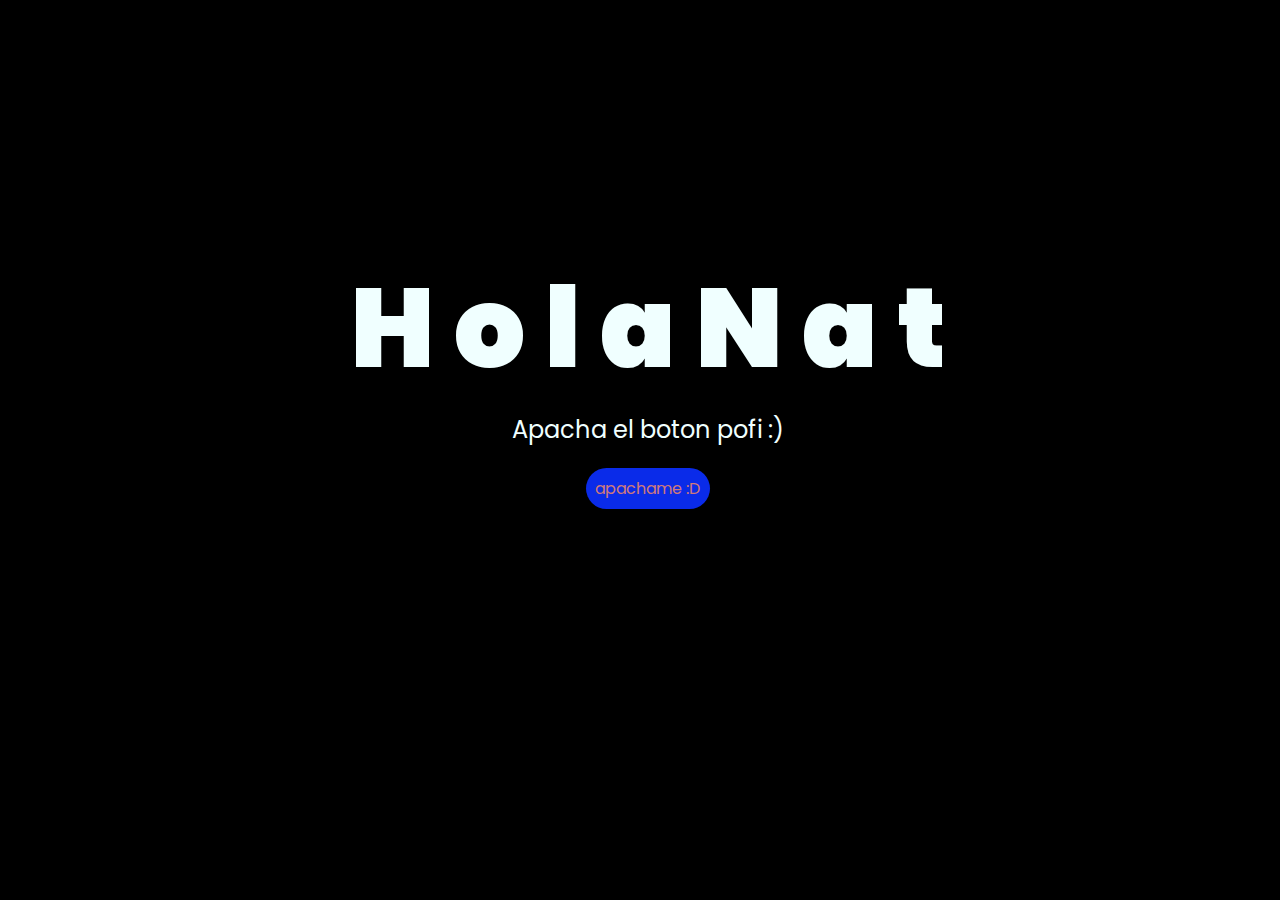
<file: index.html>
<!DOCTYPE html>
<html lang="es">

<head>
    <meta charset="UTF-8">
    <meta http-equiv="X-UA-Compatible" content="IE=edge">
    <meta name="viewport" content="width=device-width, initial-scale=1.0">
    <link rel="stylesheet" href="css/style.css">
    <link rel="icon" href="img/flowers.png" type="image/x-icon">
    <title>Flowers</title>
</head>

<body>
    <div class="greetings">
        <span>H</span>
        <span>o</span>
        <span>l</span>
        <span>a</span>
        <span>N </span>
        <span>a</span>
        <span>t</span>
    </div>
    <div class="description">
        <span>Apacha el boton pofi :)</span>
    </div>
    <div class="button">
        <button class="botones">
            <a href="flower.html" style="color: #d07a7a;">apachame :D</a>
        </button>
    </div>

</body>

</html>
</file>
<file: css/style.css>
@import url('https://fonts.googleapis.com/css2?family=Poppins:ital,wght@0,500;1,900&display=swap');
*{
    font-family: 'Poppins',cursive;
}
body{
    color: azure;
    width: 100%;
    height: 82vh;
    display: flex;
    flex-direction: column;
    align-items: center;
    justify-content: center;
    background-color: black;
    /* padding-top: -30; */
}

.botones{
    padding: 9px;
    border-radius: 80px;
    background-color: transparent;
    border: none;
}

.botones a{
    background-color: #0a2be9;
    padding: 9px;
    border-radius: 80px;
    -webkit-border-radius: 80px;
    -moz-border-radius: 80px;
    -ms-border-radius: 80px;
    -o-border-radius: 80px;

}

.botones a:focus{
    background-color: rgb(50, 194, 194);
}

.greetings{
    font-size: 7rem;
    font-weight: 900;
}
.greetings > span{
    animation: glow 2.5s ease-in-out infinite;
}
@keyframes glow{
    0%, 100%{
        color: rgb(135, 206, 235);
        text-shadow: 0 0 12px #39c6d6, 0 0 50px #39c6d6, 0 0 100px #39c6d6;
    }
    10%, 90%{
        color: #111;
        text-shadow: none;
    }
}
.greetings > span:nth-child(2){
    animation-delay: .2s ;
}
.greetings > span:nth-child(3){
    animation-delay: .4s ;
}
.greetings > span:nth-child(4){
    animation-delay: .6s;
}
.greetings > span:nth-child(5){
    animation-delay: .8s;
}
.greetings > span:nth-child(6){
    animation-delay: 1s;
}

.greetings > span:nth-child(7){
    animation-delay: 1.3s;
}


.description{
    font-size: 1.5rem;
    margin-bottom: 20px;
}

.button a{
    text-decoration: none;
    font-size: 1rem;
    color: #111;
}

@media screen and (max-width:574px){
    .greetings{
        display: block;
        font-size: 4rem;
        font-weight: 800;
        text-align: center;
    }
    .description{
        font-size: 2rem;
    }
    
    .button a{
        font-size: 1rem;
    }
}
</file>
